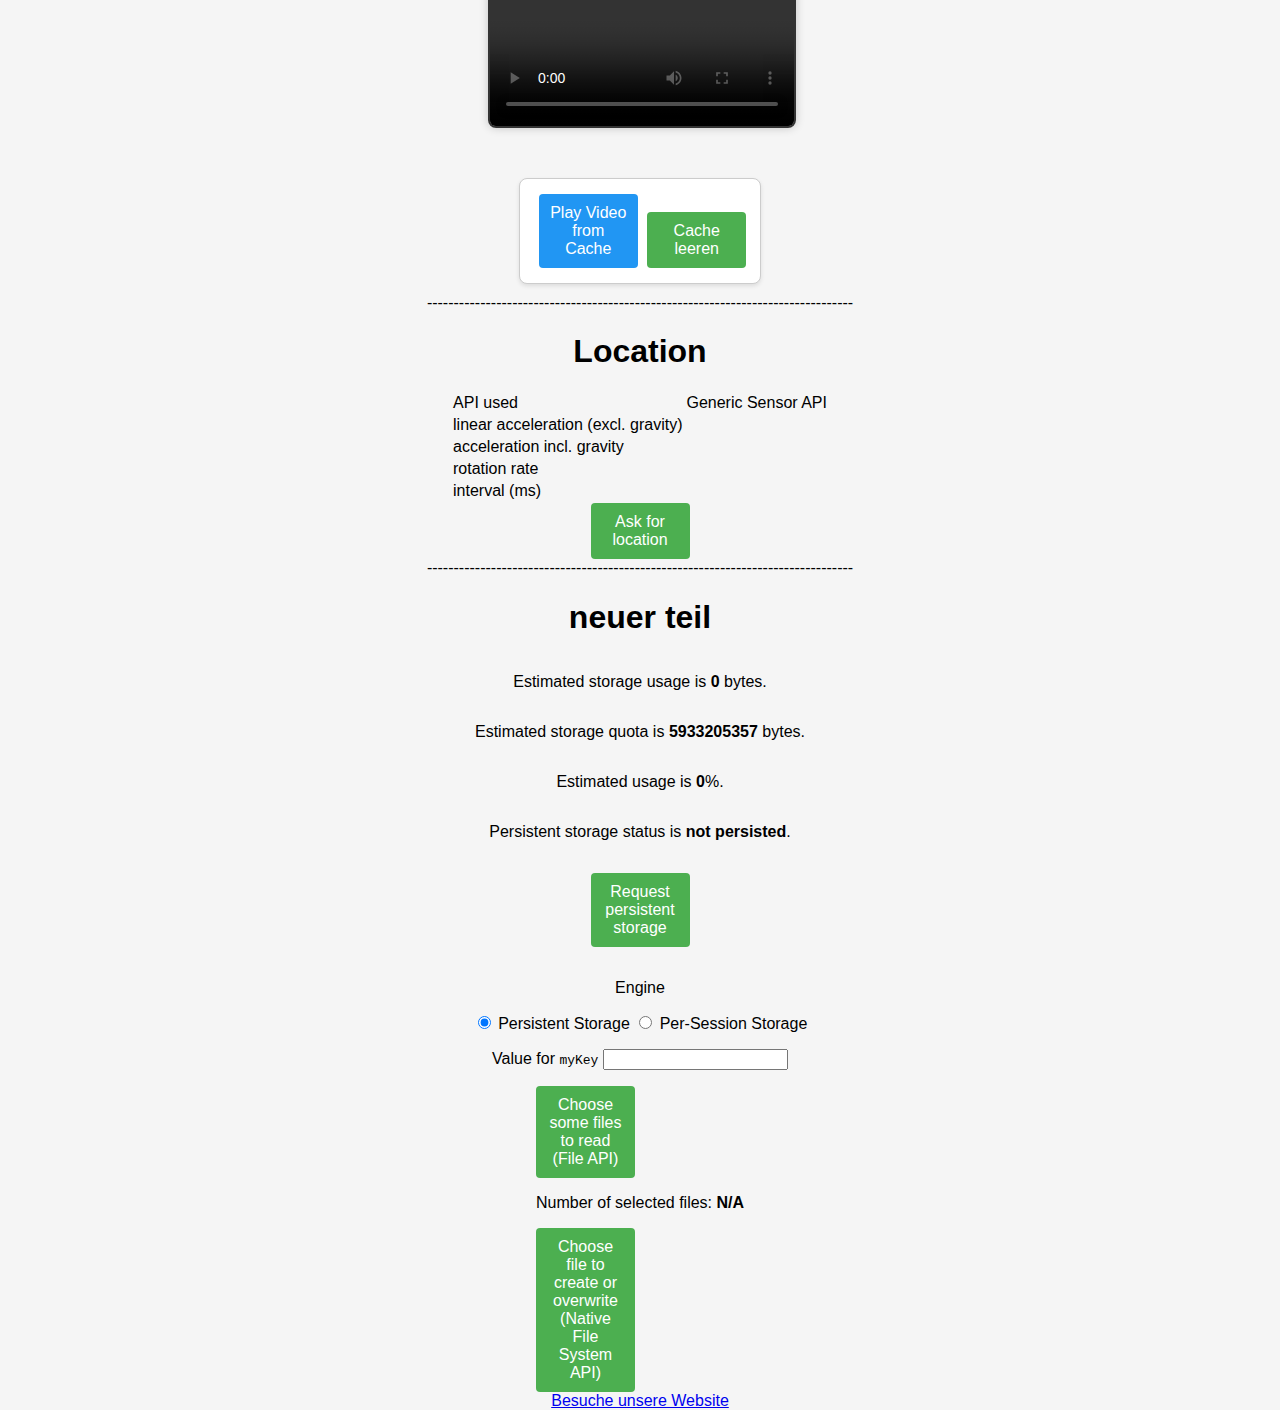
<file: index.html>
<!DOCTYPE html>
<html lang="en">
  <head>
    <meta charset="UTF-8" />
    <meta name="viewport" content="width=device-width, initial-scale=1.0" />
    <meta http-equiv="X-UA-Compatible" content="ie=edge" />
    <link rel="stylesheet" href="css/styles.css" />
    <title>Dev'Coffee PWA</title>

    <link rel="icon" href="./images/icons/icon-128x128.png" />

    <link rel="manifest" href="./manifest.json" />

    <script>
      // Service Worker registrieren
      if ("serviceWorker" in navigator) {
        navigator.serviceWorker
          .register("./sw.js")
          .then(function() {
            console.log("Service Worker registered");
          })
          .catch(function() {
            console.warn("Service Worker failed");
          });
      }

    
    
      
    </script>

  </head>
  <body>
    <div> <h1>Video</h1></div>
    <div id="container" class="video-container">
      <video autoplay poster="https://image.freepik.com/free-icon/video-camera-symbol_318-40225.png"></video>
    </div>
    <div class="container">
      <button onclick="getStream()">Grab video & start recording</button>
        <button onclick="stopRecordingAndSaveToCache()">Stop & Save to Cache</button>
        <button onclick="downloadFromCache()">Download Video from Cache</button>
      </div>
    
    <div id="container" class="video-container">
      <video id="playbackVideo" autoplay controls></video>
    </div>
      <div class="container">
        <button id="playButton">Play Video from Cache</button>
        <button onclick="clearCache()">Cache leeren</button>
      </div>
    
   <div> --------------------------------------------------------------------------------</div>
    <div><h1>Location</h1></div>
    <div id="map">
    <table>
      <tr>
        <td>API used</td>
        <td id="moApi"></td>
      </tr>
      <tr>
        <td>linear acceleration (excl. gravity)</td>
        <td id="moAccel"></td>
      </tr>
      <tr>
        <td>acceleration incl. gravity</td>
        <td id="moAccelGrav"></td>
      </tr>
      <tr>
        <td>rotation rate</td>
        <td id="moRotation"></td>
      </tr>
      <tr>
        <td>interval (ms)</td>
        <td id="moInterval"></td>
      </tr>
    </table>

    
  </div>
  <div>
    <button id="askButton">Ask for location</button>

<div id="target"></div>
</div>
<div> --------------------------------------------------------------------------------</div>

<div> <h1>neuer teil </h1></div>

<p>Estimated storage usage is <b id="usage">unknown</b> bytes.</p>
<p>Estimated storage quota is <b id="quota">unknown</b> bytes.</p>
<p>Estimated usage is <b id="percent">unknown</b>%.</p>
<p>Persistent storage status is <b id="persisted">unknown</b>.</p>
<p><button onclick="requestPersistence()">Request persistent storage</button></p>
<p>

  <label>Engine</label>
</p>
<div role="group" id="selectEngine">
  <input type="radio" name="engine" value="localStorage" checked/> Persistent Storage
  <input type="radio" name="engine" value="sessionStorage"/> Per-Session Storage
</div>

<p>
  <label for="value">Value for <code>myKey</code></label>
  <input type="text" id="value">
</p>

<!--<p>Open the example in another tab and change the value there to see the synchronization via <code>storage</code> event.</p> -->
<div id="target"></div>
      
<div class="columns">
  <div class="column">
    <button class="btn-file">Choose some files to read<br>(File API) <input type="file" onchange="readFiles(this.files)" multiple></button>
    
    <p>Number of selected files: <b id="count">N/A</b></p>
  </div>
  <div class="column">
    <button class="btn-file" onclick="writeFile()"> Choose file to create or overwrite<br>(Native File System API)</button>
  </div>
</div>
<div>   <a href="homepage.html" class="button">Besuche unsere Website</a></div>

        <script src="js/app.js"></script>
      </body>
    </html>
</file>
<file: css/styles.css>
@import url("https://fonts.googleapis.com/css?family=Nunito:400,700&display=swap");
button {
  margin: 0 3px 10px 0;
  padding-left: 2px;
  padding-right: 2px;
  width: 99px;
}

button:last-of-type {
  margin: 0;
}

p.borderBelow {
  margin: 0 0 20px 0;
  padding: 0 0 20px 0;
}

video {
  width: 100%;
  max-width: 500px;
  height: auto;
  border-radius: 5px;
  box-shadow: 0 0 10px rgba(0, 0, 0, 0.2);
  display: flex;

}

video:last-of-type {
  margin: 0 0 20px 0;
}

video#gumVideo {
  margin: 0 20px 20px 0;
}

body {
  font-family: Arial, sans-serif;
  background-color: #f5f5f5;
  margin: 0;
  padding: 0;
  display: flex;
  flex-direction: column;
  align-items: center;
  justify-content: center;
  height: 100vh;
}

.video-container {
  margin-bottom: 20px;
}

video {
  max-width: 100%;
  height: auto;
  border: 2px solid #333;
  border-radius: 8px;
}

.container {
  margin-top: 100px;
  text-align: center;
}

button {
  padding: 10px;
  margin: 5px;
  font-size: 16px;
  cursor: pointer;
  background-color: #4CAF50;
  color: white;
  border: none;
  border-radius: 4px;
}

button:hover {
  background-color: #45a049;
}

#playButton {
  background-color: #2196F3;
}

#playButton:hover {
  background-color: #0b7dda;
}

.btn-file {
  position: relative;
  overflow: hidden;
  margin: 10px;
}
.btn-file input[type=file] {
  position: absolute;
  top: 0;
  right: 0;
  min-width: 100%;
  min-height: 100%;
  opacity: 0;
  outline: none;
  background: #fff;
  cursor: inherit;
  display: block;
}

.container {
  border: 1px solid #ccc;
  width: 220px;
  height: auto;
  margin: 10px;
  padding: 10px;
  background-color: #fff;
  box-shadow: 0 2px 4px rgba(0, 0, 0, 0.1);
  border-radius: 8px;
  float: left;
  text-align: center;
}

.test-element {
  height: 100px;
  background-color: #3498db;
  width: 100%;
  z-index: 5;
  position: relative;
  color: white;
  text-align: center;
  line-height: 100px;
  margin-bottom: 10px;
  cursor: grab;
  border-radius: 5px;
  box-shadow: 0 2px 4px rgba(0, 0, 0, 0.1);
  transition: background-color 0.3s ease;
}

.test-element.ondrag {
  opacity: 0.7;
  cursor: grabbing;
}

#todo {
  border-color: #e74c3c;
  min-height: 400px;
  width: 200px;
}

#inProgress {
  border-color: #f39c12;
  min-height: 400px;
  width: 200px;
}

#done {
  border-color: #2ecc71;
  min-height: 400px;
  width: 200px;
}

.container h2 {
  margin: 0;
  color: #555;
}
</file>
